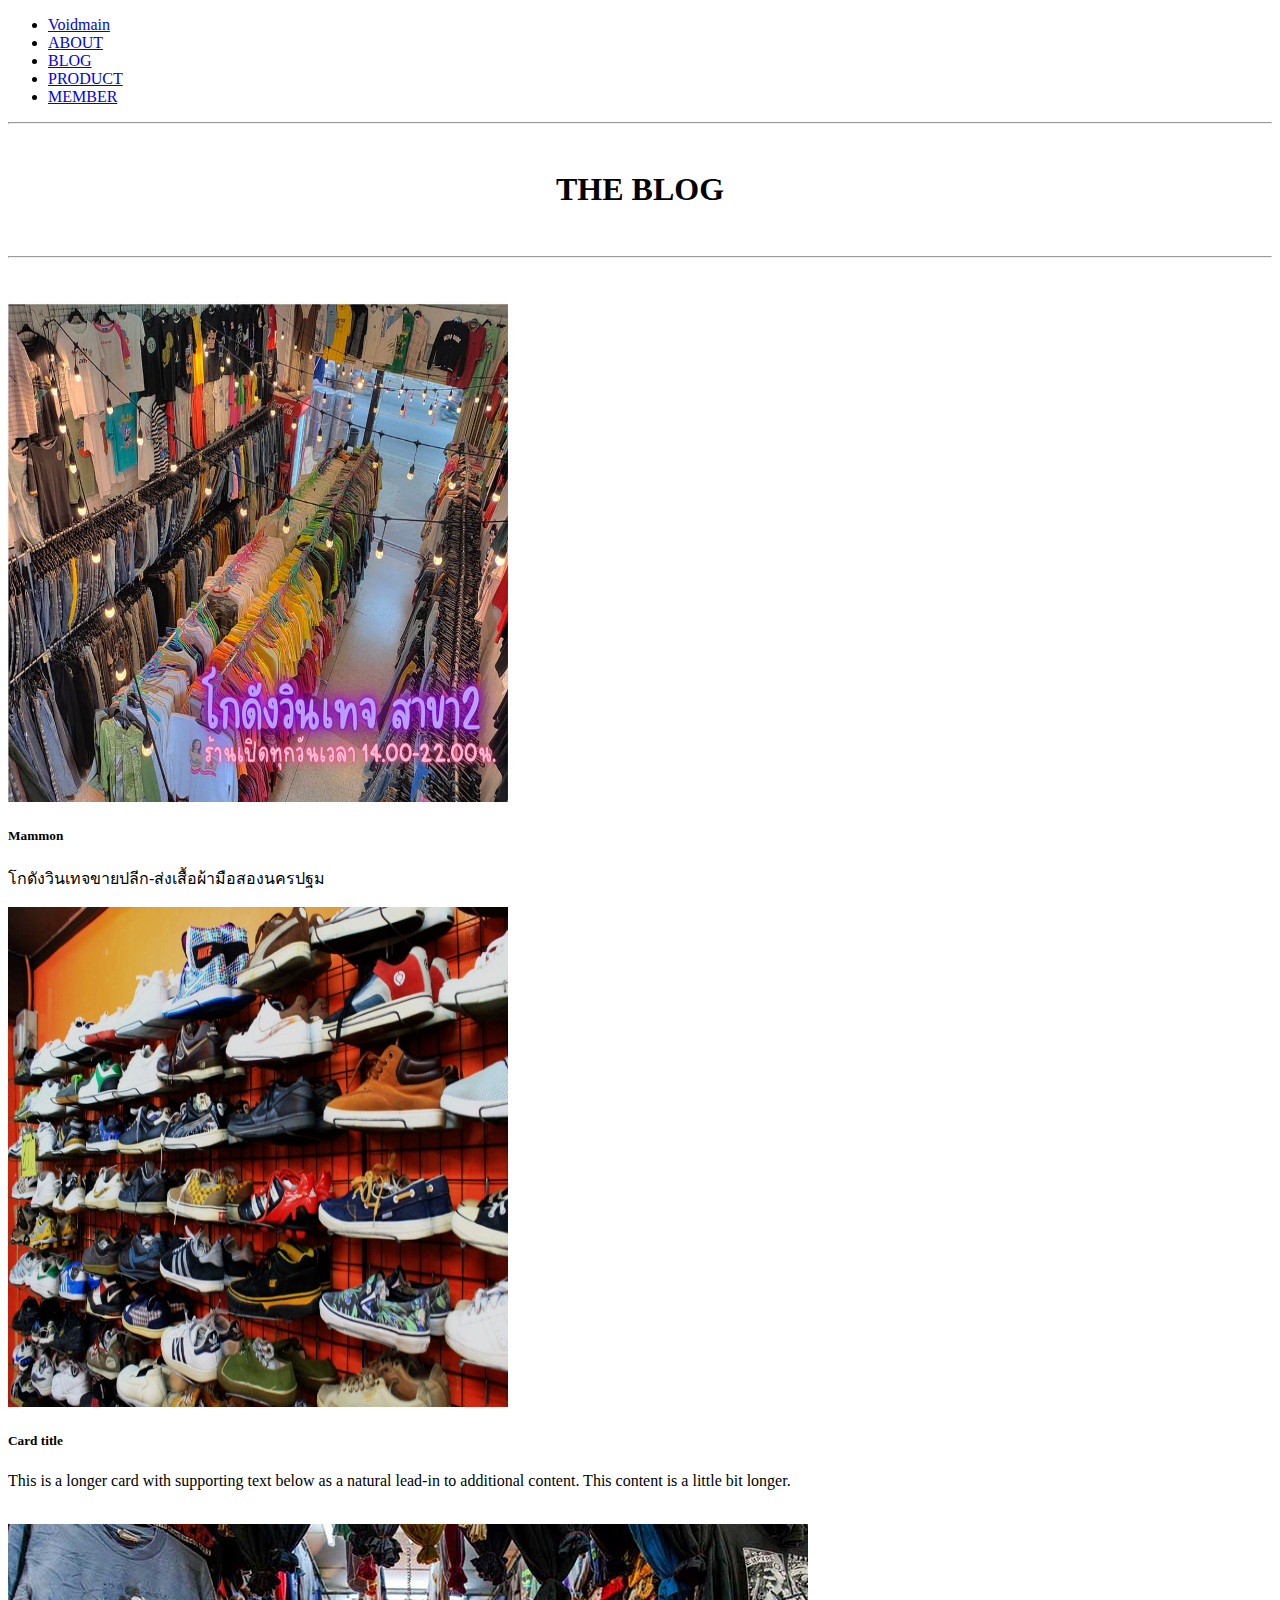
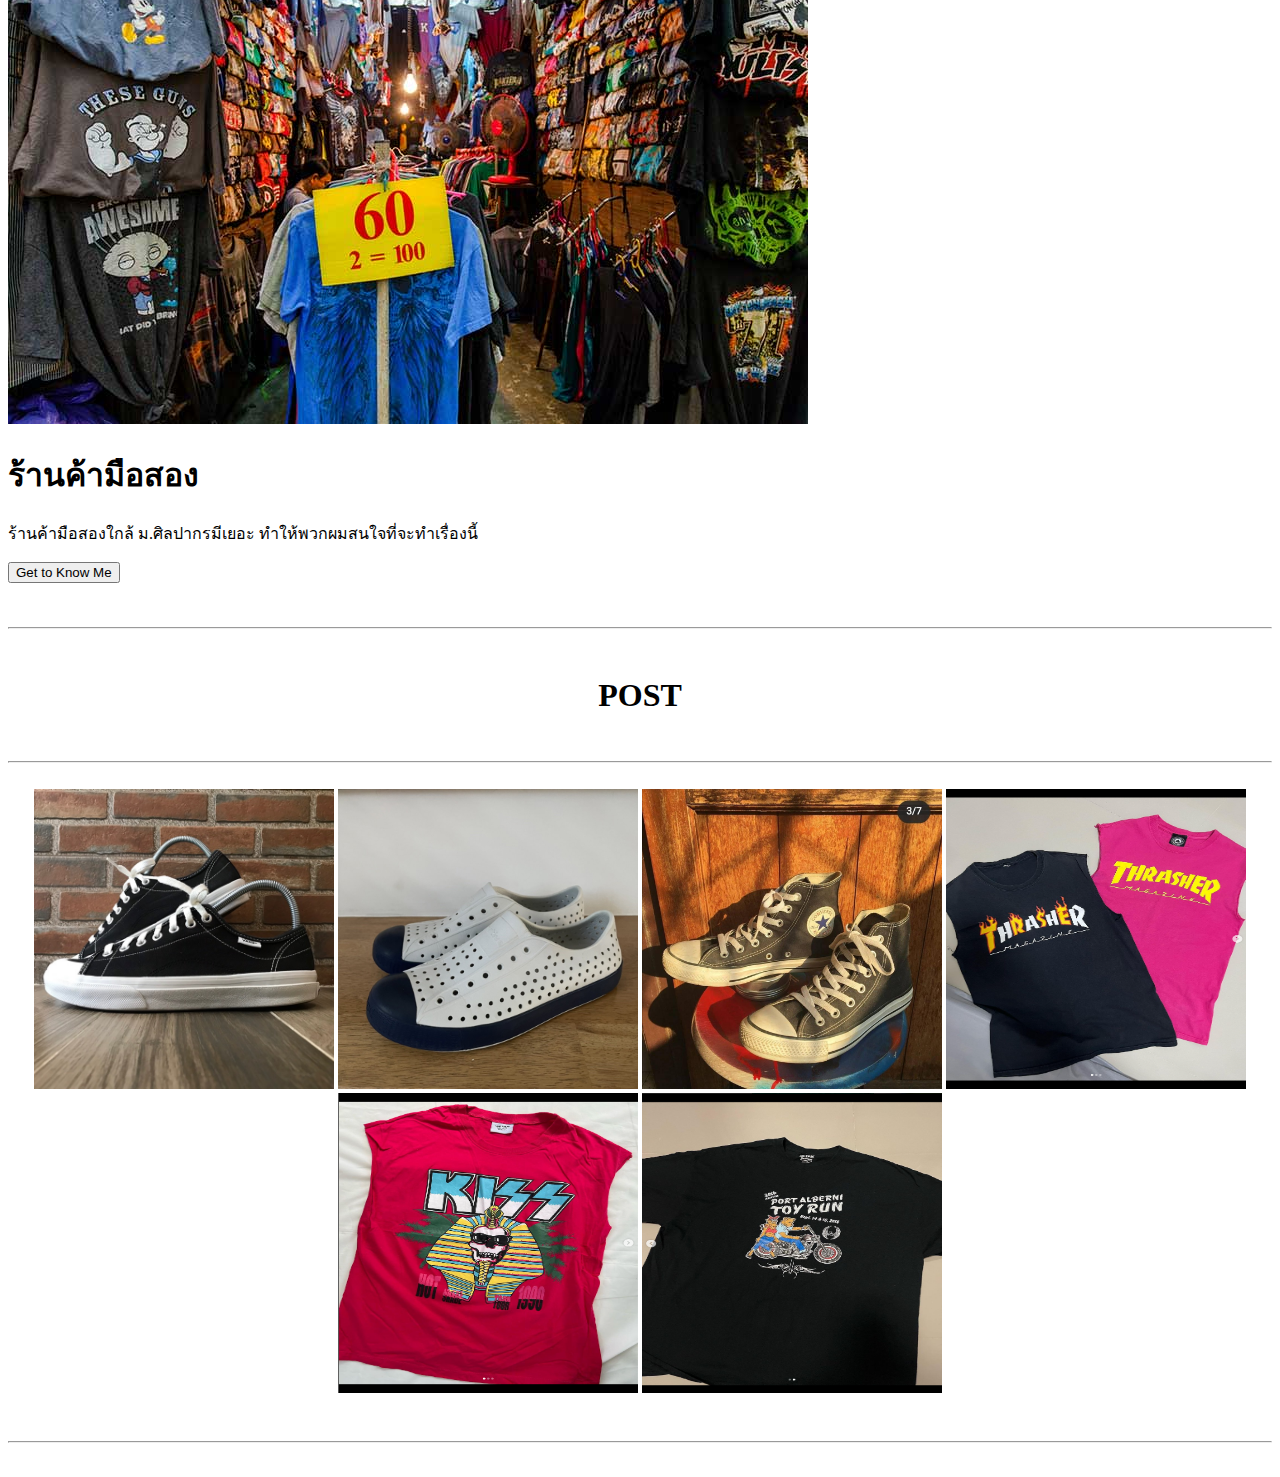
<file: index.html>
<!doctype html>
<html lang="en">
  <head>
    <meta charset="utf-8">
    <meta name="viewport" content="width=device-width, initial-scale=1">
    <title>Bootstrap demo</title>
    <link href="https://cdn.jsdelivr.net/npm/bootstrap@5.3.0-alpha3/dist/css/bootstrap.min.css" rel="stylesheet" integrity="sha384-KK94CHFLLe+nY2dmCWGMq91rCGa5gtU4mk92HdvYe+M/SXH301p5ILy+dN9+nJOZ" crossorigin="anonymous">
  </head>
  <body>
    <ul class="nav justify-content-center nav-underline">
        <li class="nav-item">
          <a class="nav-link active fs-4 text-black fw-bold" aria-current="page" href="index.html">Voidmain</a>
        </li>
        <li class="nav-item">
          <a class="nav-link fs-4 text-black" href="aboutus.html">ABOUT</a>
        </li>
        <li class="nav-item">
          <a class="nav-link fs-4 text-black" href="blog.html">BLOG</a>
        </li>
        <li class="nav-item">
          <a class="nav-link fs-4 text-black" href="product.html">PRODUCT</a>
        </li>
        <li class="nav-item">
           <a class="nav-link fs-4 text-black" href="members.html">MEMBER</a>
        </li>
      </ul>
      <hr>
      <br>
      <h1 align="center" class="fw-light fs-1">THE BLOG</h1>
      <br>
      <hr>
      <br><br>
      <div class="row row-cols-1 row-cols-md-2 g-4">
        <div class="col">
          <div class="card">
            <a href="blog.html"><img src="img/bl1.jpg" class="card-img-top" alt="..." width="500" height="500"></a>
            <div class="card-body">
              <h5 class="card-title">Mammon</h5>
              <p class="card-text">โกดังวินเทจขายปลีก-ส่งเสื้อผ้ามือสองนครปฐม</p>
            </div>
          </div>
        </div>
        <div class="col">
          <div class="card">
            <a href="https://www.facebook.com/"><img src="img/333474984_1962551687417031_2782325400858339332_n.png" class="card-img-top" alt="..." width="500" height="500"></a>
            <div class="card-body">
              <h5 class="card-title">Card title</h5>
              <p class="card-text">This is a longer card with supporting text below as a natural lead-in to additional content. This content is a little bit longer.</p>
            </div>
          </div>
        </div>
      </div>
      <br>
      <div class="card mb-3" style="max-width: 1920px;">
        <div class="row g-0">
          <div class="col-md-4">
            <img src="img/331236123_3301057530111856_8161134596166763814_n.png" class="img-fluid rounded-start" alt="...">
          </div>
          <div class="col-md-8">
            <div class="card-body">
              <h1 class="card-title">ร้านค้ามือสอง</h1>
              <p class="card-text">ร้านค้ามือสองใกล้ ม.ศิลปากรมีเยอะ ทำให้พวกผมสนใจที่จะทำเรื่องนี้</p>
              <a href="aboutus.html"><button type="button" class="btn btn-primary btn-sm">Get to Know Me</button></a>
            </div>
          </div>
        </div>
      </div>
      <br>
      <br>
      <hr>
      <br>
      <h1 align="center" class="fw-light fs-1">POST</h1>
      <br>
      <hr>
      <br>
      <div align="center">
        <img src="img/333529808_1925485317791075_5804614295466292039_n.png" alt="..." width="300" height="300">
        <img src="img/333451407_993738844937610_6876304882416557844_n.png" alt="..." width="300" height="300">
        <img src="img/333248758_727450858907883_4681029694389931282_n.png" alt="..." width="300" height="300">
        <img src="img/333067347_742353270593518_610311876161059115_n.png" alt="..." width="300" height="300">
        <img src="img/333059872_1546501179190082_6435739676843752444_n.png" alt="..." width="300" height="300">
        <img src="img/332173819_1224505078200982_799208548726651801_n.png" alt="..." width="300" height="300">
      </div>
      <br>
      <br>
      <hr>
      <br>
    <script src="https://cdn.jsdelivr.net/npm/bootstrap@5.3.0-alpha3/dist/js/bootstrap.bundle.min.js" integrity="sha384-ENjdO4Dr2bkBIFxQpeoTz1HIcje39Wm4jDKdf19U8gI4ddQ3GYNS7NTKfAdVQSZe" crossorigin="anonymous"></script>
  </body>
</html>
</file>
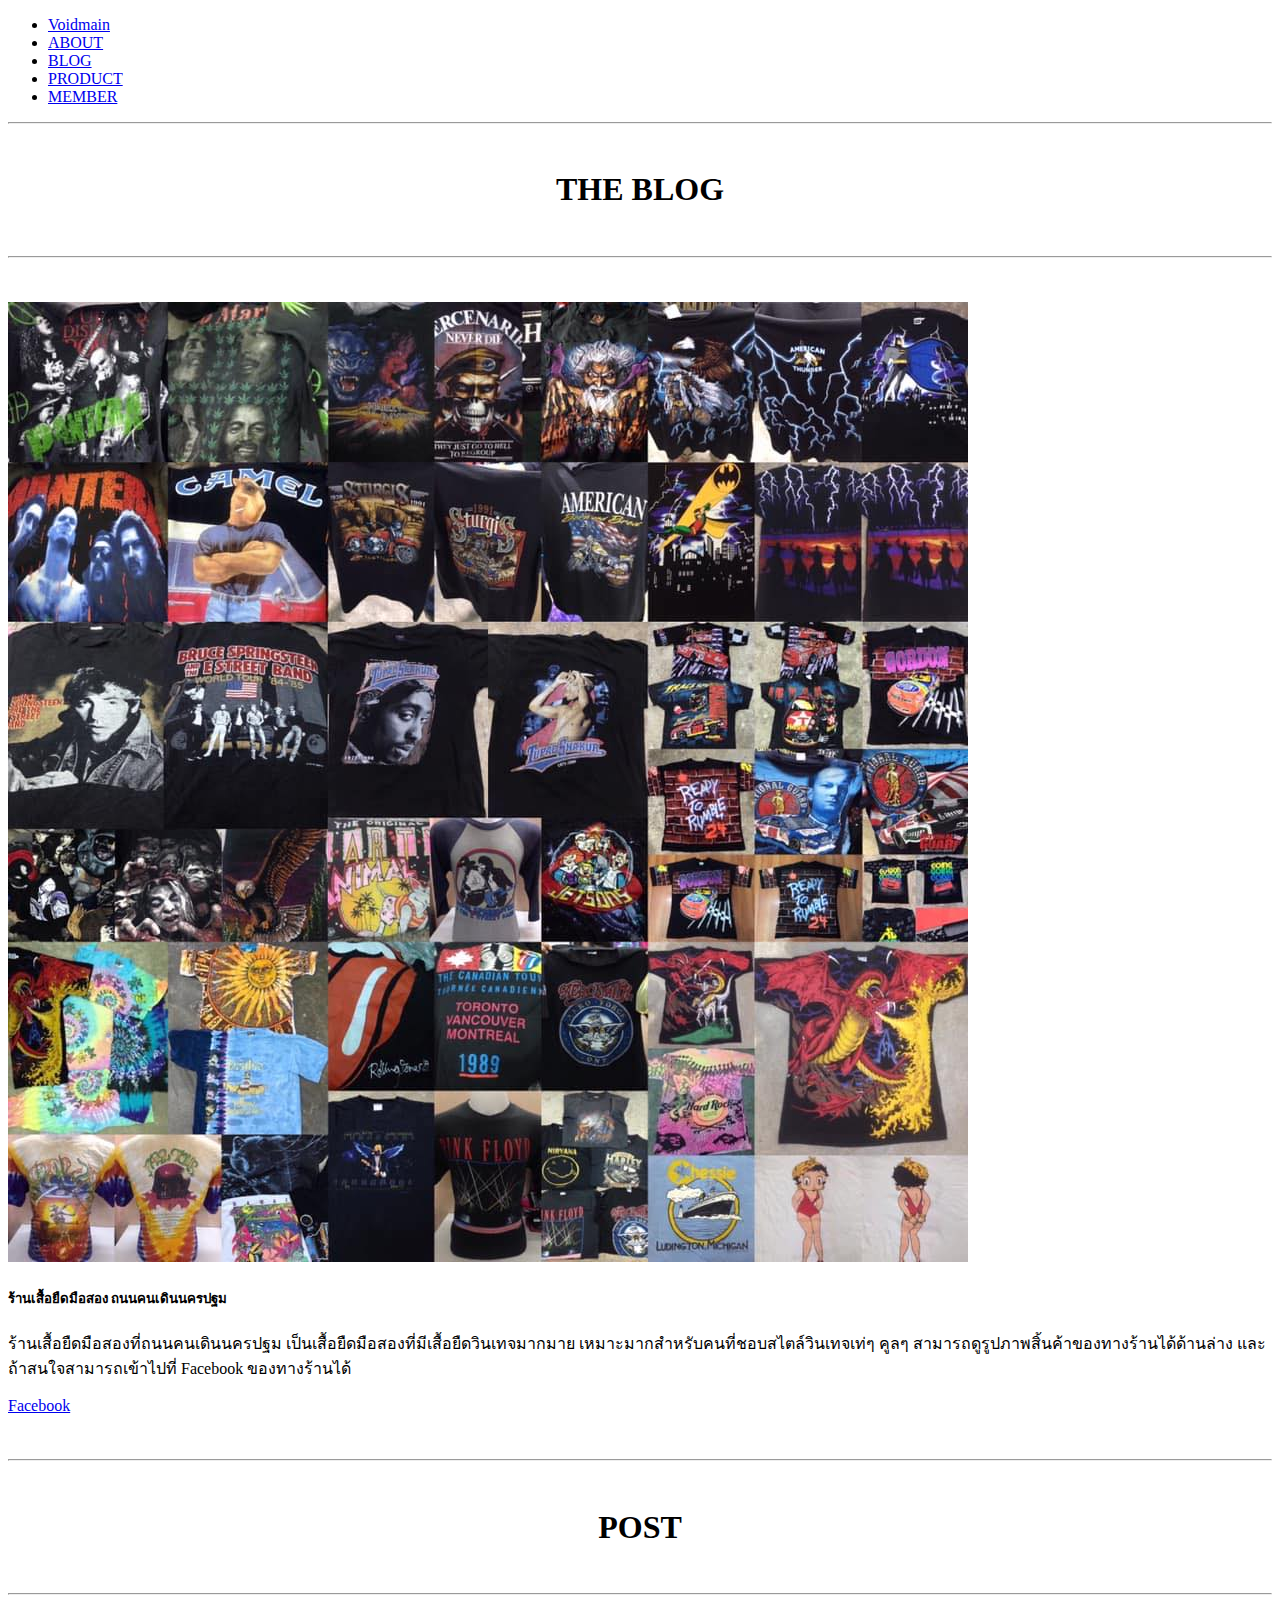
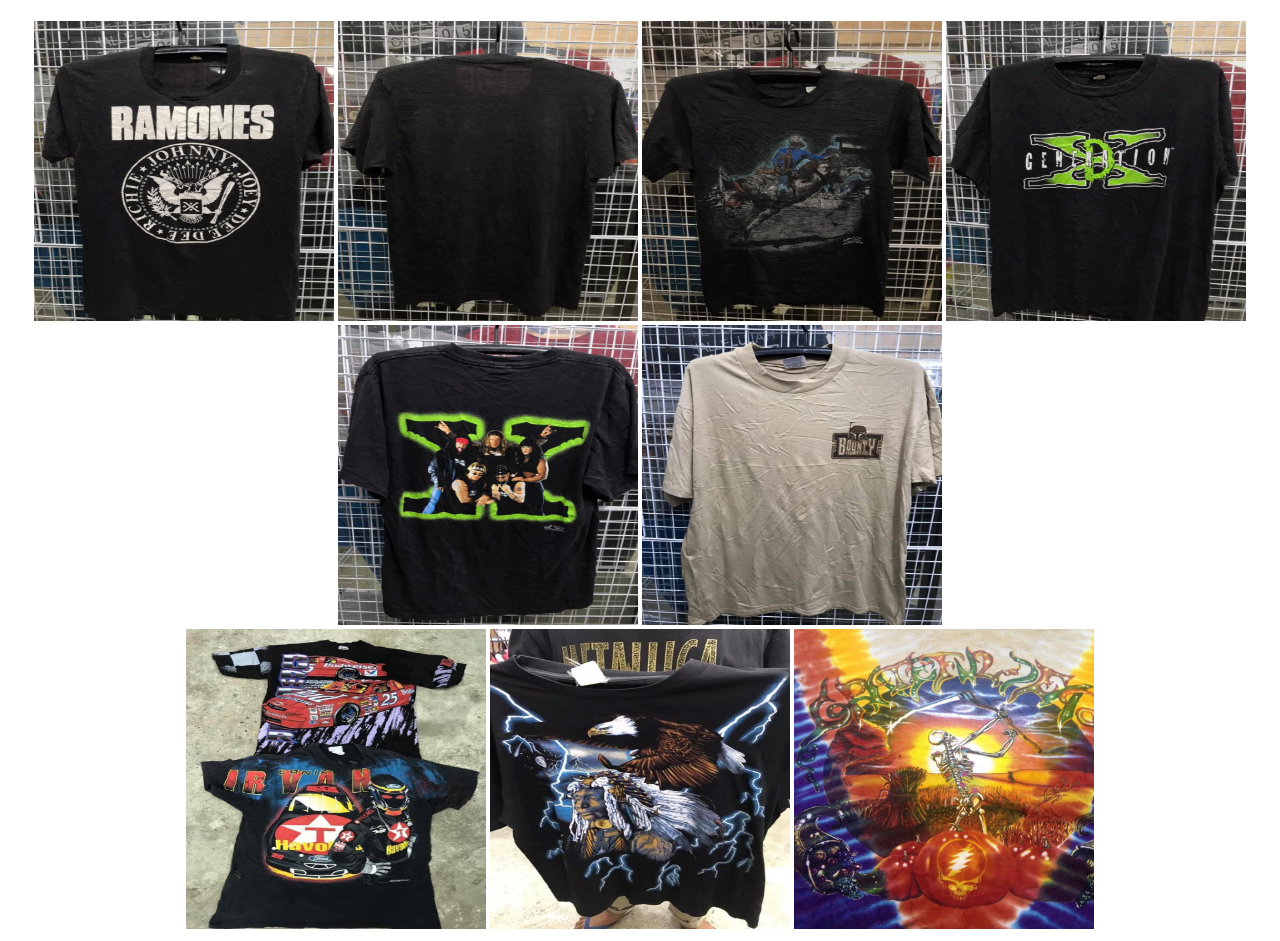
<file: blog1.html>
<!doctype html>
<html lang="en">
  <head>
    <meta charset="utf-8">
    <meta name="viewport" content="width=device-width, initial-scale=1">
    <title>Bootstrap demo</title>
    <link href="https://cdn.jsdelivr.net/npm/bootstrap@5.3.0-alpha3/dist/css/bootstrap.min.css" rel="stylesheet" integrity="sha384-KK94CHFLLe+nY2dmCWGMq91rCGa5gtU4mk92HdvYe+M/SXH301p5ILy+dN9+nJOZ" crossorigin="anonymous">
  </head>
  <body>
    <ul class="nav justify-content-center nav-underline">
        <li class="nav-item">
          <a class="nav-link active fs-4 text-black fw-bold" aria-current="page" href="index.html">Voidmain</a>
        </li>
        <li class="nav-item">
          <a class="nav-link fs-4 text-black" href="aboutus.html">ABOUT</a>
        </li>
        <li class="nav-item">
          <a class="nav-link fs-4 text-black" href="index.html">BLOG</a>
        </li>
        <li class="nav-item">
          <a class="nav-link fs-4 text-black" href="product.html">PRODUCT</a>
        </li>
        <li class="nav-item">
           <a class="nav-link fs-4 text-black" href="members.html">MEMBER</a>
        </li>
      </ul>
      <hr>
      <br>
      <h1 align="center" class="fw-light fs-1">THE BLOG</h1>
      <br>
      <hr>
      <br><br>
      <div class="card mb-3" style="max-width: 1690px;">
        <div class="row g-0">
          <div class="col-md-4">
            <img src="img/bl2-1.jpg" class="img-fluid rounded-start" alt="...">
          </div>
          <div class="col-md-8">
            <div class="card-body">
              <h5 class="card-title">ร้านเสื้อยืดมือสอง ถนนคนเดินนครปฐม</h5>
              <p class="card-text">ร้านเสื้อยืดมือสองที่ถนนคนเดินนครปฐม เป็นเสื้อยืดมือสองที่มีเสื้อยืดวินเทจมากมาย เหมาะมากสำหรับคนที่ชอบสไตล์วินเทจเท่ๆ คูลๆ สามารถดูรูปภาพสิ้นค้าของทางร้านได้ด้านล่าง และถ้าสนใจสามารถเข้าไปที่ Facebook ของทางร้านได้</p>
              <a class="btn btn-primary" href="https://www.facebook.com/profile.php?id=100040251912279" role="button">Facebook</a>
            </div>
          </div>
        </div>
      </div>
      <br>
      <br>
      <hr>
      <br>
      <h1 align="center" class="fw-light fs-1">POST</h1>
      <br>
      <hr>
      <br>
      <div align="center">
        <img src="img/bl2-2.jpg" alt="..." width="300" height="300">
        <img src="img/bl2-3.jpg" alt="..." width="300" height="300">
        <img src="img/bl2-4.jpg" alt="..." width="300" height="300">
        <img src="img/bl2-5.jpg" alt="..." width="300" height="300">
        <img src="img/bl2-6.jpg" alt="..." width="300" height="300">
        <img src="img/bl2-7.jpg" alt="..." width="300" height="300">
      </div>
      <div align="center">
        <img src="img/bl2-8.jpg" alt="..." width="300" height="300">
        <img src="img/bl2-9.jpg" alt="..." width="300" height="300">
        <img src="img/bl2-10.jpg" alt="..." width="300" height="300">
      </div>
    <script src="https://cdn.jsdelivr.net/npm/bootstrap@5.3.0-alpha3/dist/js/bootstrap.bundle.min.js" integrity="sha384-ENjdO4Dr2bkBIFxQpeoTz1HIcje39Wm4jDKdf19U8gI4ddQ3GYNS7NTKfAdVQSZe" crossorigin="anonymous"></script>
  </body>
</html>
</file>
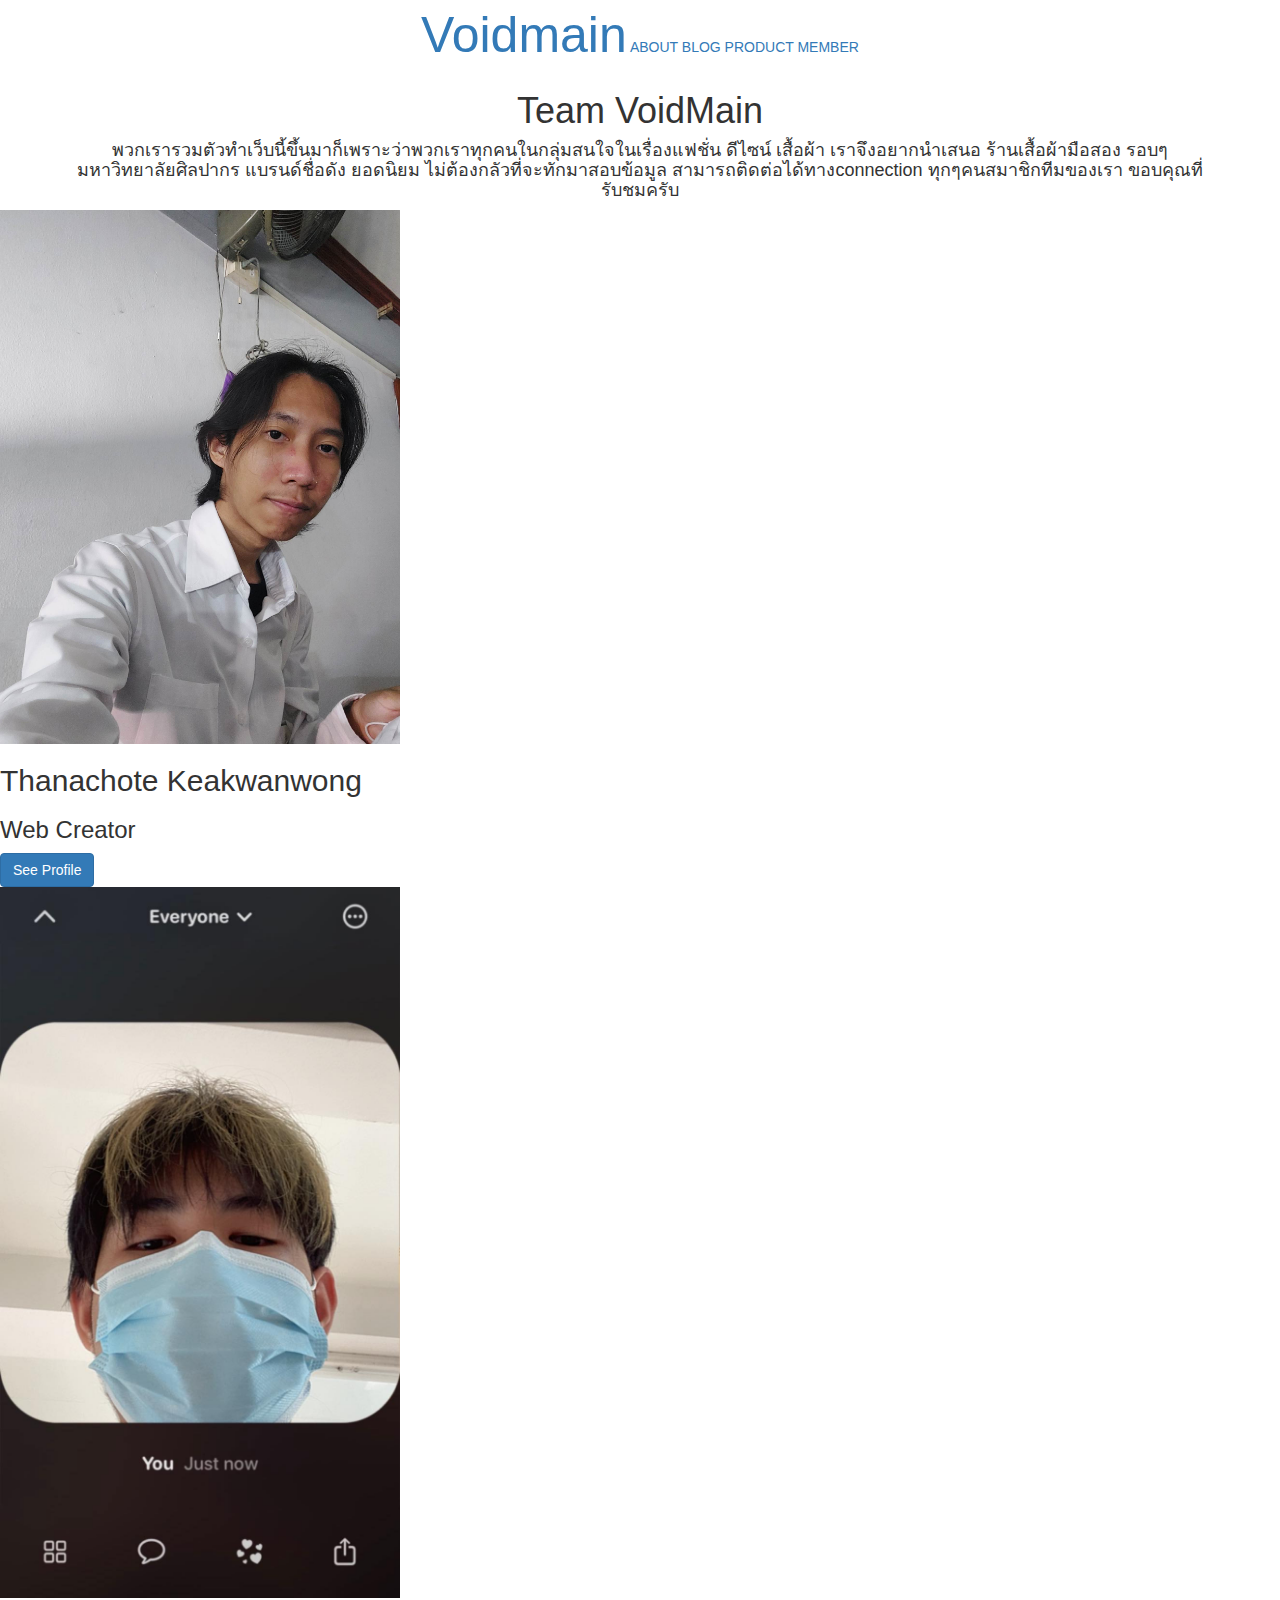
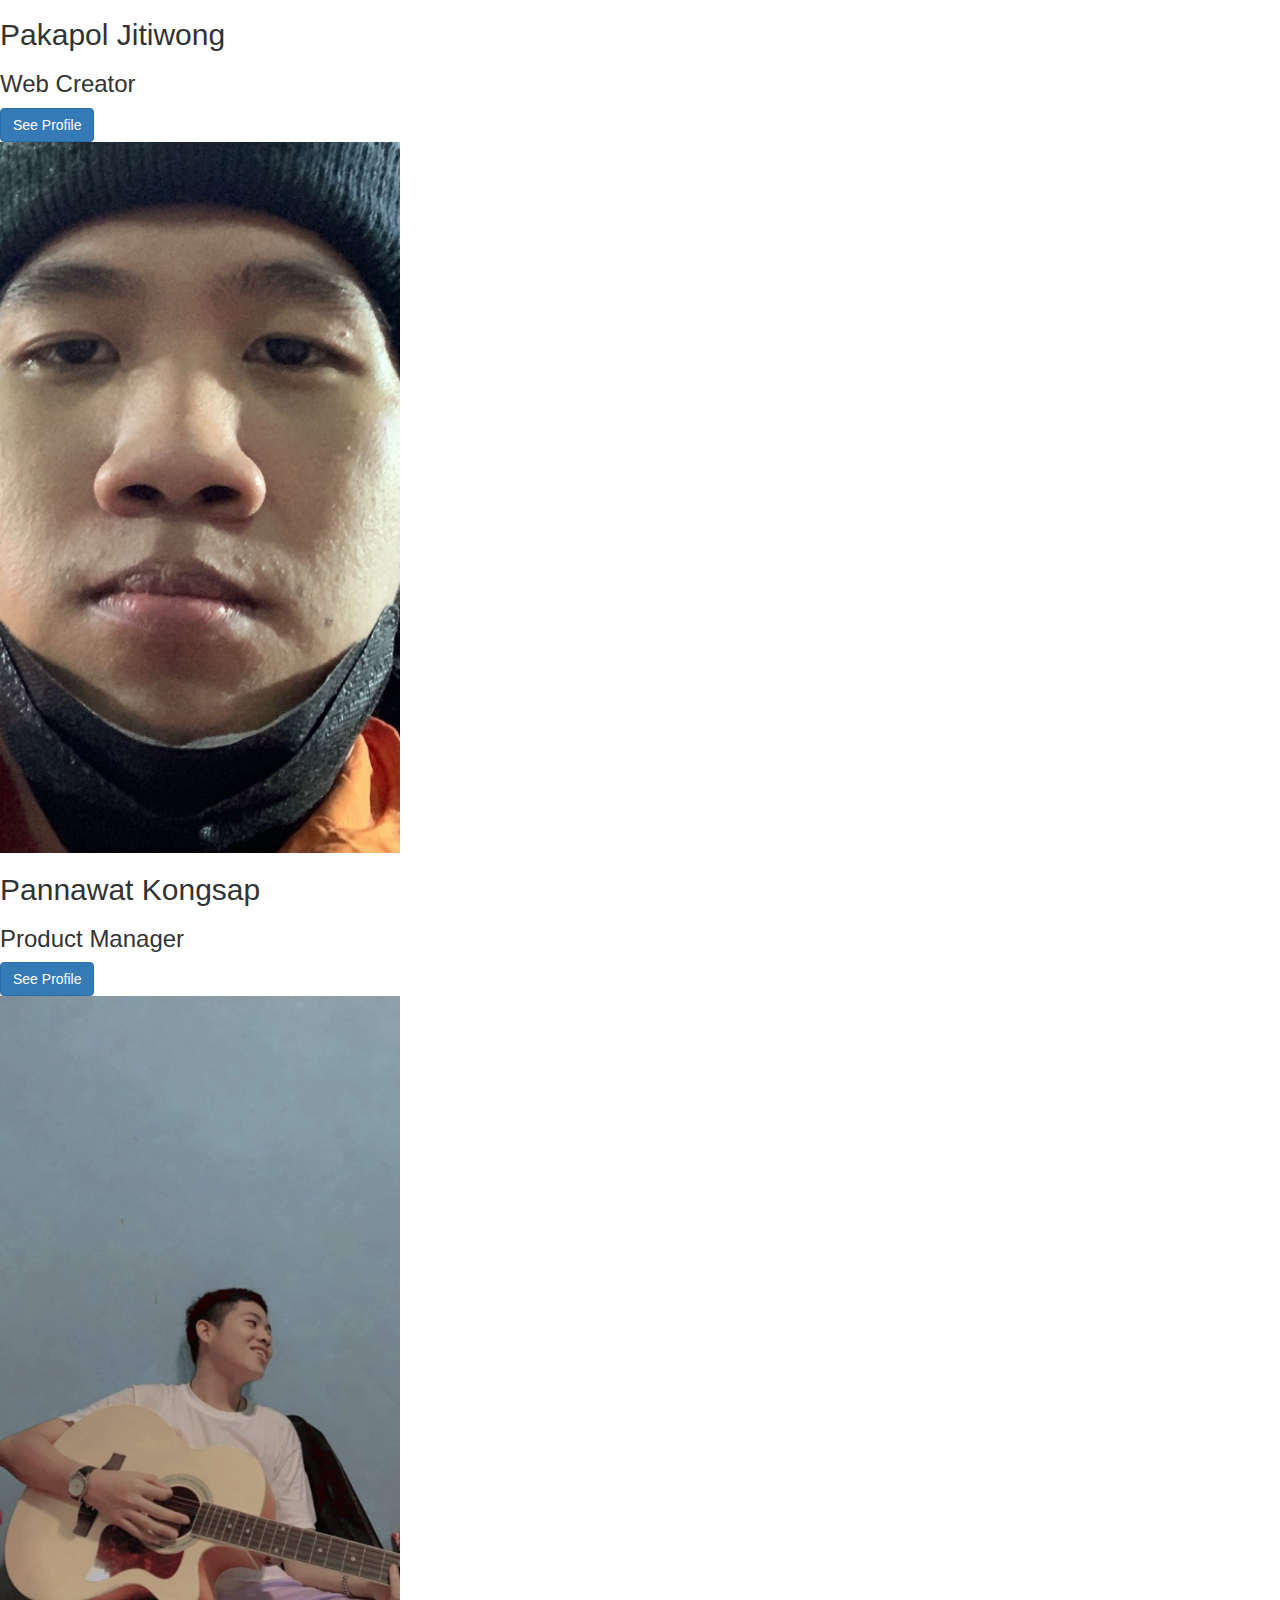
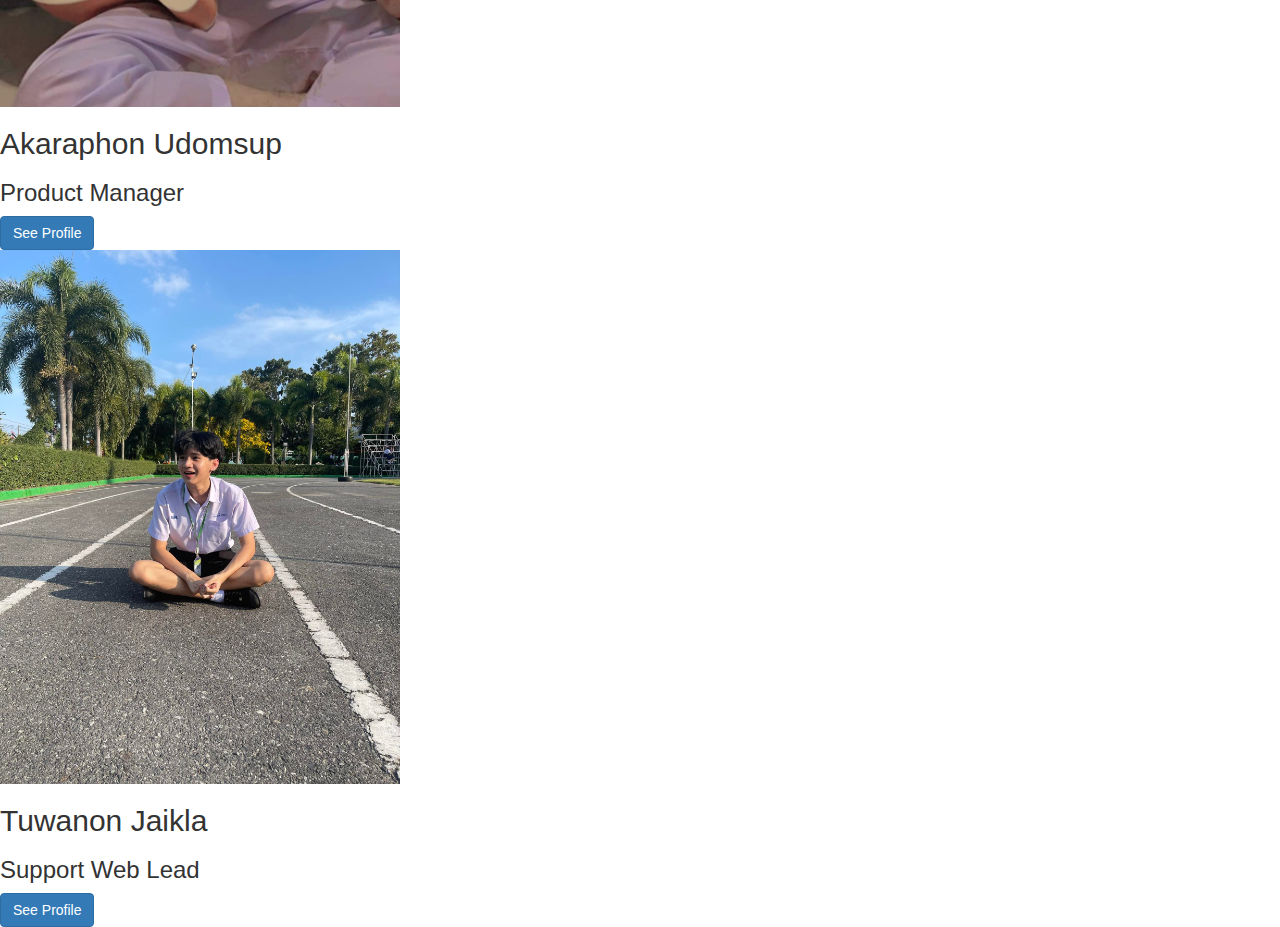
<file: members.html>
<!DOCTYPE html>
<html lang="en">
<head>
  <link rel="stylesheet" type="text/css" href="style.css">
  <title>Bootstrap Example</title>
  <meta charset="utf-8">
  <meta name="viewport" content="width=device-width, initial-scale=1">
  <link rel="stylesheet" href="https://maxcdn.bootstrapcdn.com/bootstrap/3.4.1/css/bootstrap.min.css">
  <script src="https://ajax.googleapis.com/ajax/libs/jquery/3.6.3/jquery.min.js"></script>
  <script src="https://maxcdn.bootstrapcdn.com/bootstrap/3.4.1/js/bootstrap.min.js"></script>
</head>
<body style="background-color: rgb(255, 255, 255);">
  <!--NavigaationBar-->
  <div class="topnav" align="center">
      <a href="index.html" style="font-size: 50px;">Voidmain</a>
      <a href="aboutus.html" class="active">ABOUT</a>
      <a href="index.html">BLOG</a>
      <a href="product.html">PRODUCT</a>
      <a href="members.html">MEMBER</a>
  </div>
  
</nav> </div>
  
<div class="container">
  <h1><center>Team VoidMain</center></h1>
  <h4><center>พวกเรารวมตัวทำเว็บนี้ขึ้นมาก็เพราะว่าพวกเราทุกคนในกลุ่มสนใจในเรื่องแฟชั่น ดีไซน์ เสื้อผ้า เราจึงอยากนำเสนอ ร้านเสื้อผ้ามือสอง รอบๆมหาวิทยาลัยศิลปากร แบรนด์ชื่อดัง ยอดนิยม ไม่ต้องกลัวที่จะทักมาสอบข้อมูล สามารถติดต่อได้ทางconnection ทุกๆคนสมาชิกทีมของเรา ขอบคุณที่รับชมครับ</center></h4>
</div>
<div class="card" >
    <img class="card-img-top" src="img/phu.jpg" alt="Card image" style="width:400px">
    <div class="card-body">
      <h2 class="card-title">Thanachote Keakwanwong</h2>
      <h3 class="card-text">Web Creator</h3>
      <a href="https://www.facebook.com/pkphu.sosad/" class="btn btn-primary">See Profile</a>
    </div>
    <img class="card-img" src="img/micky.jpg" alt="Card image" style="width:400px">
    <div class="card-body">
      <h2 class="card-title">Pakapol Jitiwong</h2>
      <h3 class="card-text">Web Creator</h3>
      <a href="https://www.facebook.com/profile.php?id=100012713250308" class="btn btn-primary">See Profile</a>
    </div>
    <img class="card-img-top" src="img/arm.jpg" alt="Card image" style="width:400px">
    <div class="card-body">
      <h2 class="card-title">Pannawat Kongsap</h2>
      <h3 class="card-text">Product Manager</h3>
      <a href="https://www.facebook.com/profile.php?id=100034946573799" class="btn btn-primary">See Profile</a>
    </div>
    <img class="card-img-top" src="img/book.jpg" alt="Card image" style="width:400px">
    <div class="card-body">
      <h2 class="card-title">Akaraphon Udomsup</h2>
      <h3 class="card-text">Product Manager</h3>
      <a href="https://www.facebook.com/akaraphon.udomsup" class="btn btn-primary">See Profile</a>
    </div>
    <img class="card-img-top" src="img/real.jpg" alt="Card image" style="width:400px">
    <div class="card-body">
      <h2 class="card-title">Tuwanon Jaikla</h2>
      <h3 class="card-text">Support Web Lead</h3>
      <a href="https://www.facebook.com/tuwanon.jaikla" class="btn btn-primary">See Profile</a>
    </div>
  </div>
</body>
</html>
</file>
<file: style.css>
p{
    font-family: verdana;
    color: tomato;
}
</file>
